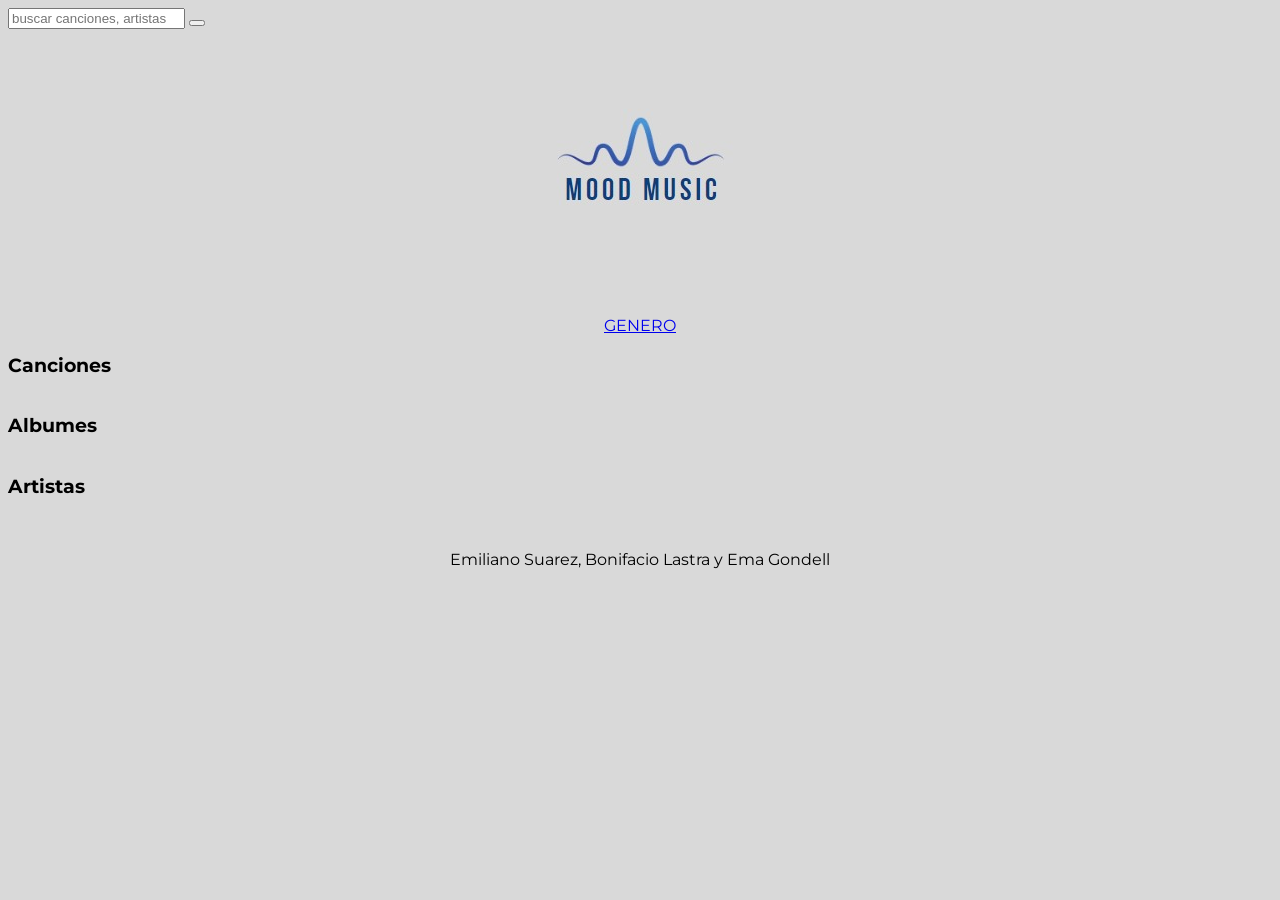
<file: html/index.html>
<!DOCTYPE html>
<html lang="en">
<head>
    <meta charset="UTF-8">
    <meta http-equiv="X-UA-Compatible" content="IE=edge">
    <meta name="viewport" content="width=device-width, initial-scale=1.0">
    <link rel="stylesheet" href="../css/style.css">
    <link rel="preconnect" href="https://fonts.googleapis.com">
<link rel="preconnect" href="https://fonts.gstatic.com" crossorigin>
<link href="https://fonts.googleapis.com/css2?family=Montserrat:wght@100;200;400&display=swap" rel="stylesheet">
<HEAD></HEAD>
    <title>Index</title>
</head>
<body></body>
    <title>Home</title>
</head>
<body> 
    <header>
        <div>
            <form action="./search-results.html" method="get">
                <input type="search" name="busqueda" value="" placeholder="buscar canciones, artistas o albums">
                <button type="submit" name="buscar"></button>
            </form> 
            
        </div>
      
      <div class="logoimg">
<img src="../img/WhatsApp Image 2022-06-18 at 4.54.01 PM.jpeg" alt="fotologo">
</div>


<nav class="indexul" >
    <article class="genero">
        <a class="linkgenres" href="./genres.html">GENERO</a>
       </article>
   </nav>
  

</header>

<Section class="cajapadre1">
    <h3>Canciones</h3>
</Section>



<Section class="cajapadre2">
    <h3>Albumes</h3>
</Section>

<Section class="cajapadre3">
    <h3>Artistas</h3>
</Section>
<br>
<footer class="footer"
<hr>
                    <p>Emiliano Suarez, Bonifacio Lastra y Ema Gondell</p>

</footer>
<script src="../js/index.js"></script>
</body>
</html>
</file>
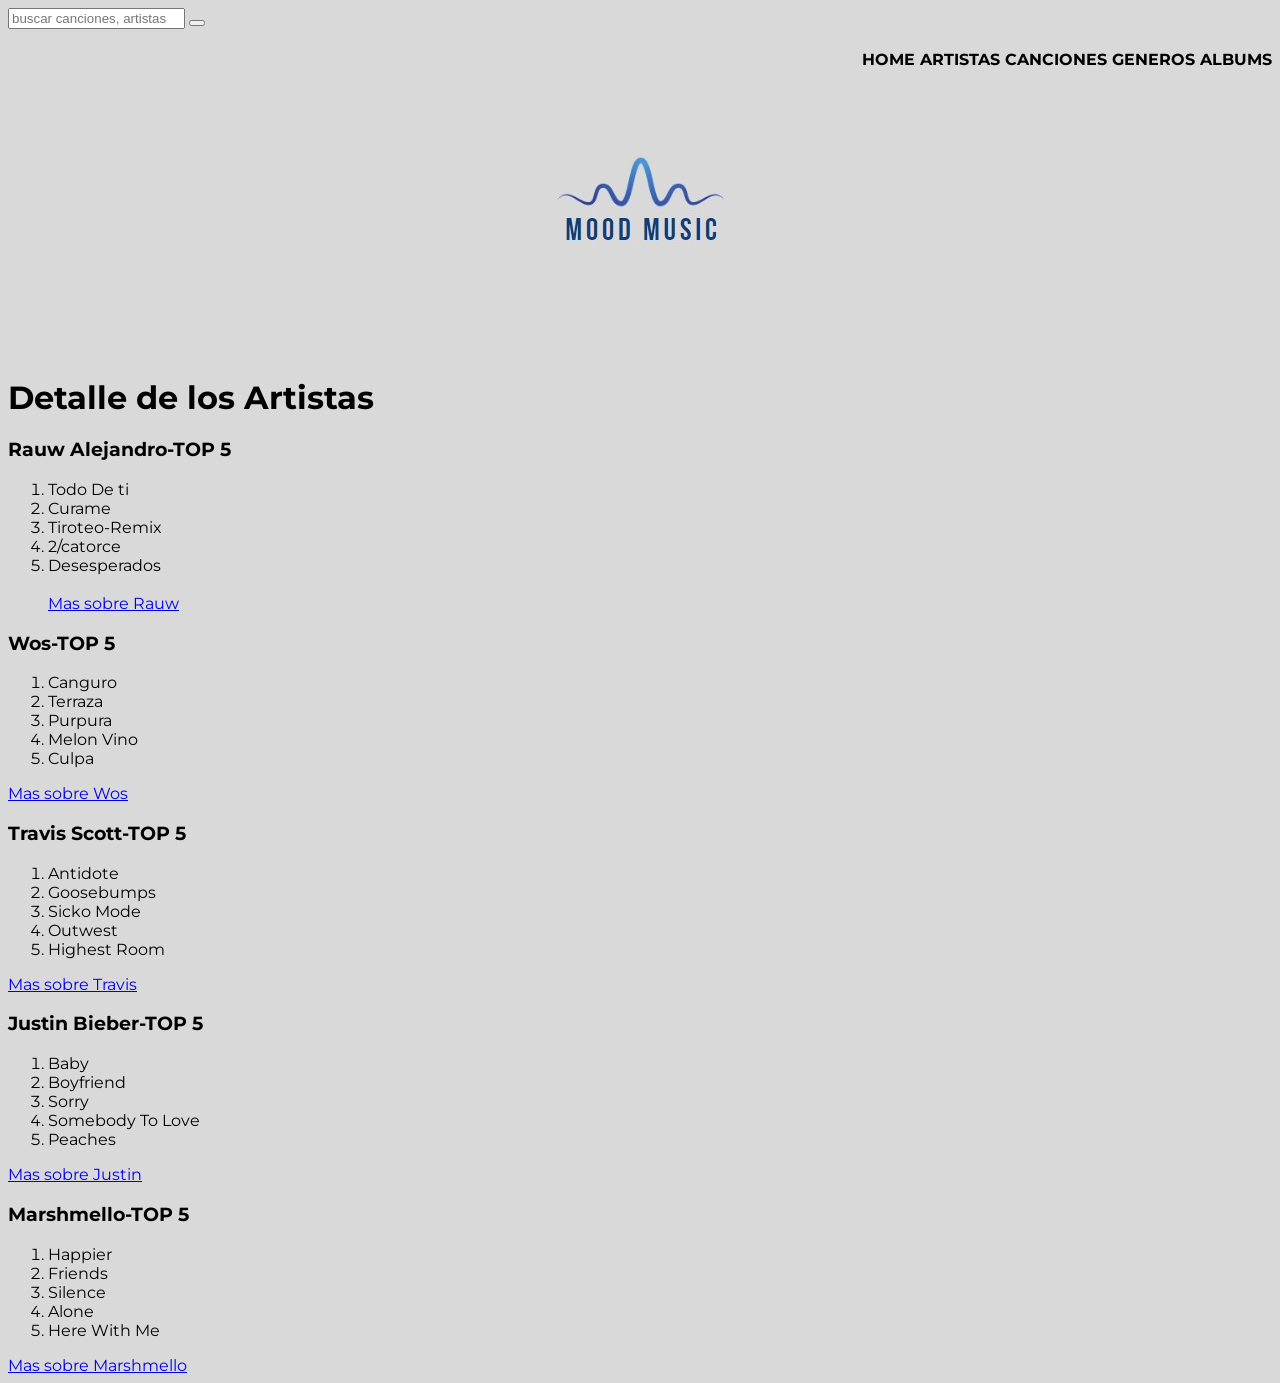
<file: detalle-artista.html>
<!DOCTYPE html>
<html lang="en">
<head>
    <meta charset="UTF-8">
    <meta http-equiv="X-UA-Compatible" content="IE=edge">
    <meta name="viewport" content="width=device-width, initial-scale=1.0">
    <link rel="stylesheet" href="./css/style.css">
    <link rel="preconnect" href="https://fonts.googleapis.com">
<link rel="preconnect" href="https://fonts.gstatic.com" crossorigin>
<link href="https://fonts.googleapis.com/css2?family=Montserrat:wght@100;200;400&display=swap" rel="stylesheet">
    <title>Artista</title>
</head>
<body>
    <header>
        
            <div>
                <form action="./search-results.html" method="get">
                    <input type="search" name="busqueda" value="" placeholder="buscar canciones, artistas o albums">
                    <button type="submit" name="buscar"></button>
                </form> 
                
                       
        </div>
        <h4 class="info">
          <a class="info" href="./index.html">HOME</a>
          <a  class="info" href="./detalle-artista.html">ARTISTAS</a>
          <a  class="info" href="./detalle-canciones.html">CANCIONES</a>
          <a class="info" href="./detalle--genero.html">GENEROS</a>
          <a class="info" href="./detalle-album.html">ALBUMS</a>

            </div>
          <div class="logoimg">
    <img src="./img/WhatsApp Image 2022-04-13 at 10.32.42 AM.jpeg" alt="fotologo">
    </div>


    </header>
    
   
    
<h1 class="h1" >Detalle de los Artistas</h1>
<section class="Detalleartista">
    <article class="detalle rauw">
<h3 class="h3" >Rauw Alejandro-TOP 5</h3>
<ol start="1" class="ol" >
<li>Todo De ti</li>
<li>Curame</li>
<li>Tiroteo-Remix</li>
<li>2/catorce</li>
<li>Desesperados</li>
<br>
<a href="https://www.youtube.com/channel/UC_Av98lDjf5KvFib5elhpYg"  >Mas sobre Rauw</a>
</article>

<article class="detalle wos">
<h3 class="h3" >Wos-TOP 5</h3>
    <ol start="1" class="ol" >
    <li>Canguro</li>
    <li>Terraza</li>
    <li>Purpura</li>
    <li>Melon Vino</li>
    <li>Culpa</li>
    </ol>
    <a href="https://www.youtube.com/c/WOSDS3" >Mas sobre Wos</a>
</article>
    <article class="detalle travis">
      <h3 class="h3" >Travis Scott-TOP 5</h3>
        <ol start="1" class="ol" >
        <li>Antidote</li>
        <li>Goosebumps</li>
        <li>Sicko Mode</li>
        <li>Outwest</li>
        <li>Highest Room</li>
        </ol>
        <a href="https://www.youtube.com/channel/UCtxdfwb9wfkoGocVUAJ-Bmg" >Mas sobre Travis</a>
        </article>
        <article class="detalle justin">
           <h3 class="h3" >Justin Bieber-TOP 5</h3>
            <ol start="1" class="ol" >
            <li>Baby</li>
            <li>Boyfriend</li>
            <li>Sorry</li>
            <li>Somebody To Love</li>
            <li>Peaches</li>
            </ol>
            <a href="https://www.youtube.com/channel/UCIwFjwMjI0y7PDBVEO9-bkQ">Mas sobre Justin</a>
            </article>
    
            <article class="detalle marsh">
                <h3 class="h3" >Marshmello-TOP 5</h3>
                <ol start="1" class="ol" >
                <li>Happier</li>
                <li>Friends</li>
                <li>Silence</li>
                <li>Alone</li>
                <li>Here With Me</li>
                </ol>
                <a href="https://www.youtube.com/c/marshmellomusic">Mas sobre Marshmello</a>
                </article>
</section>
</body>
</html>
</file>
<file: css/style.css>
body{
    background-color: rgb(217, 217, 217);
}

/*MAIN*/
.fotologo{
    width: 150px;
    height: 150px;
    border-radius: 50px;
    display: flex;
    justify-content: center;
    border-radius: 50%;
}
.logoimg{
    display: flex;
    justify-content: center;
    border-radius: 50%;
}
.genero{
    display: flex;
    flex-direction: row;
    justify-content: space-around;
    box-sizing: border-box;
}
.genero li{
    list-style: none;
    height: 22px;
    width: 135;
    padding: 10px;
    background-color: gray;
    text-align: center;
    text-decoration: none;
}
.genero li a{
    color: white;
    text-decoration: none;
}
.artista{
    display: flex;
    flex-direction: column;
    padding: 10px;
    margin-top: 30px;
}
.cajapadre2{
    display: flex;
    flex-wrap: wrap;
}

.cajapadre3{
    display: flex;
    flex-wrap: wrap;
}
.album{
    display: flex;
    flex-direction: column;
    padding: 2px;
    margin-top: 30px;
}
.cajapadre1{
    display: flex;
    flex-wrap: wrap;
}
.cancion{
    display: flex;
    flex-direction: column;
    padding: 10px;
    margin-top: 30px;
}
/*DETALLE GENERO*/
.generoart{
    display: flex;
    flex-wrap: wrap;
}
.artistagenero{
    display: flex;
    flex-direction: column;
    padding: 20px;
    margin-top: 30px;
}

.info{
    font-family: 'Montserrat', sans-serif;
    color: black;
    text-decoration: none;
    text-align: right;
}
.h1{
font-family: 'Montserrat', sans-serif;
text-decoration: none;
}
.h1genero{ 
    font-family: 'Montserrat', sans-serif;
  text-decoration: none;
}

.h2album{ 
    font-family: 'Montserrat', sans-serif;
}
.ol{
    font-family: 'Montserrat', sans-serif;
    
}
.buscador{ 
     font-family: 'Montserrat', sans-serif;
    }
.indexul{ 
    font-family: 'Montserrat', sans-serif;
}
.cajapadre1{
     font-family: 'Montserrat', sans-serif;
    }
.cajapadre2{
     font-family: 'Montserrat', sans-serif;
    }
.cajapadre3{
     font-family: 'Montserrat', sans-serif;
    }
.h3{ font-family: 'Montserrat', sans-serif;}
.p{
     font-family: 'Montserrat', sans-serif;
    }
.h2{
    font-family: 'Montserrat', sans-serif;
}
.palbum{
    font-family: 'Montserrat', sans-serif;
}
.detalle{
font-family: 'Montserrat', sans-serif;
color: black;
text-decoration: none;}

.ul{
    font-family: 'Montserrat', sans-serif;
    color: black;
    text-decoration: none;
}
.sectionalbum{
     display: flex;
    flex-direction: row;
    justify-content: space-around;
     box-sizing: border-box;
     text-align: center;
     text-align: justify;
    }

.a{
    text-decoration: none;
    color: red;

}
.generojs{
    flex-direction: row;
}
.detailjs{
    flex-direction: row;

}
.footer{
    font-family: 'Montserrat', sans-serif;
    justify-content: center;
    display: flex;
    
}
 


    /*MOBILE*/
    @media screen and (max-width:(845px) {
        .album{
            width: 100%;
        
        }
        .h2album{ 
            font-family: 'Montserrat', sans-serif;
        }
        .sectionalbum{
            display: flex;
           flex-direction: row;
           justify-content: space-around;
            box-sizing: border-box;
            text-align: center;
            text-align: justify;
           }
           .palbum{
            font-family: 'Montserrat', sans-serif;
        }
       
    })
</file>
